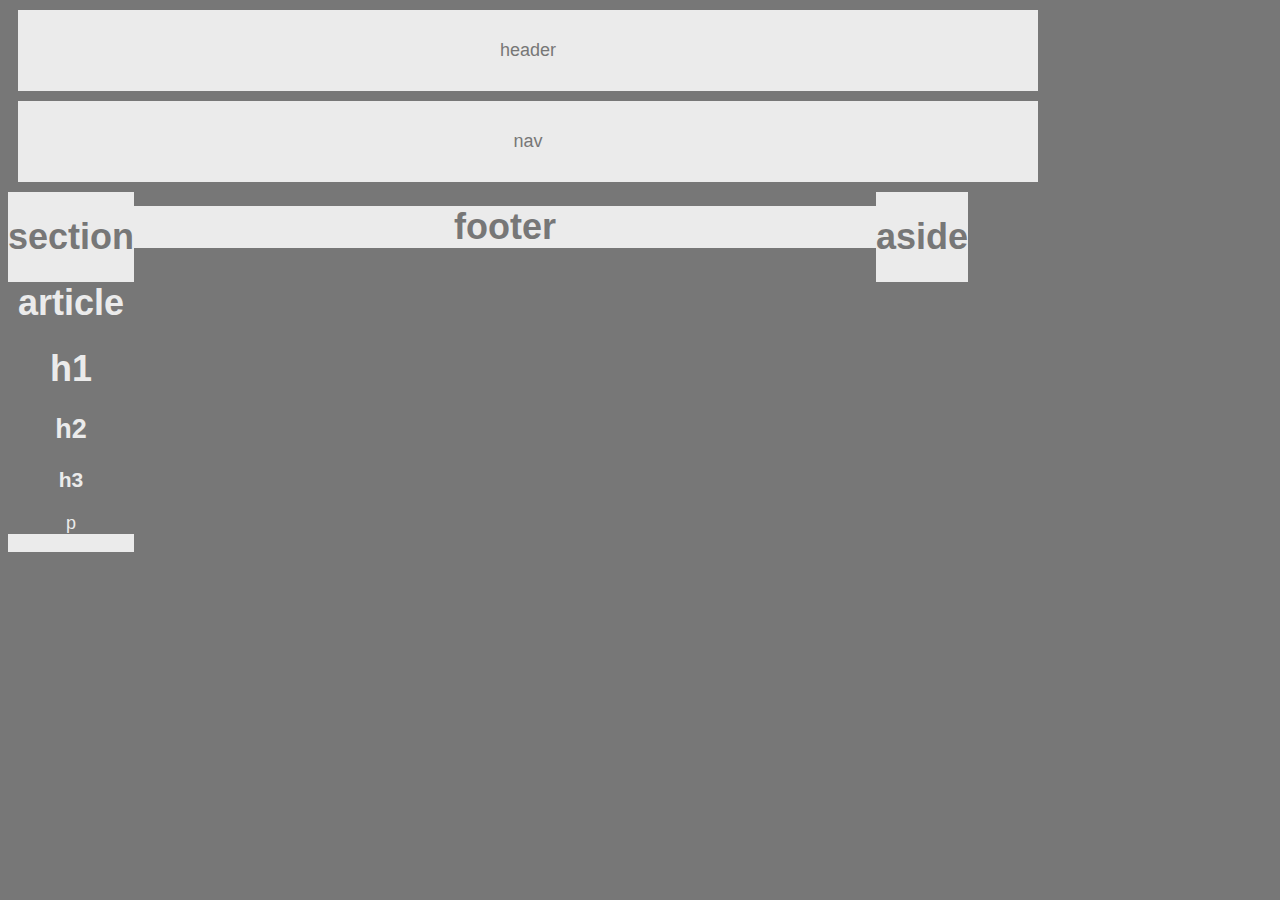
<file: index.html>
<!DOCTYPE html>
<html lang="en">
<head>
    <meta charset="UTF-8">
    <meta name="viewport" content="width=device-width, initial-scale=1.0">
    <meta http-equiv="X-UA-Compatible" content="ie=edge">
    <title>Document</title>
    <link rel="stylesheet" href="style.css">
    </head>
<body>
    <header>
        header
        
    </header>
    <nav>
        nav
    </nav>
        <aside id="rightbox">
            <h1>aside</h1>
        </aside>
    <Section id="leftbox">
        <h1>section</h1>

        <article id="inSection">
            <h1>article</h1>
            <h1>h1</h1>
            <h2>h2</h2>
            <h3>h3</h3>
            <p>p</p>

        </article>
    
    </Section>

    <footer>
            <h1>footer</h1>
     </footer>
    
</body>


</html>
</file>
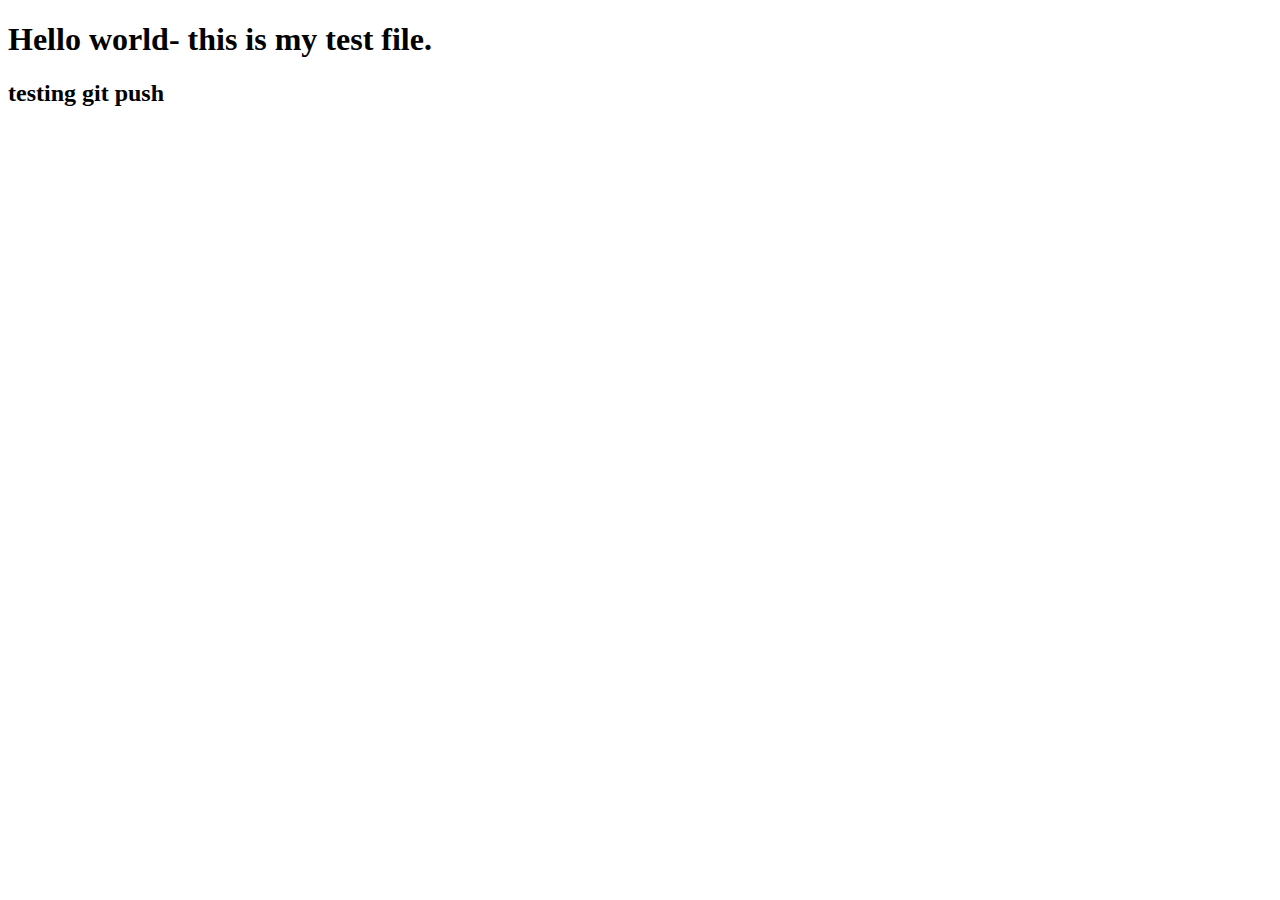
<file: test.html>
<!DOCTYPE html>
<html lang="en">
<head>
    <meta charset="UTF-8">
    <meta name="viewport" content="width=device-width, initial-scale=1.0">
    <meta http-equiv="X-UA-Compatible" content="ie=edge">
    <title>Document</title>
</head>
<body>
    <h1>Hello world- this is my test file.</h1>
    <h2> testing git push</h2>
</body>
</html>
</file>
<file: style.css>
body{
    font-family: 'Arial','Helvetica Neue','Helvetica',sans-serif;
    color:#777;
    background-color: #777;
    width: 960px;
    font-size: 18px;
    text-align: center;
    
}

header{
    background-color: #ebebeb;
    width:100%;
    margin:10px;
    padding:30px;
    
}

nav{
    background-color: #ebebeb;
    width:100%;
    margin:10px;
    padding:30px;

}

#leftbox{
    background-color: #ebebeb;
    float:left;
    
}

#rightbox{
    background-color: #ebebeb;
    float:right;
    
}

footer{
    background-color: #ebebeb;
    float: 

}

#inSection{
    color: #ebebeb;
    background-color: #777;

}
</file>
